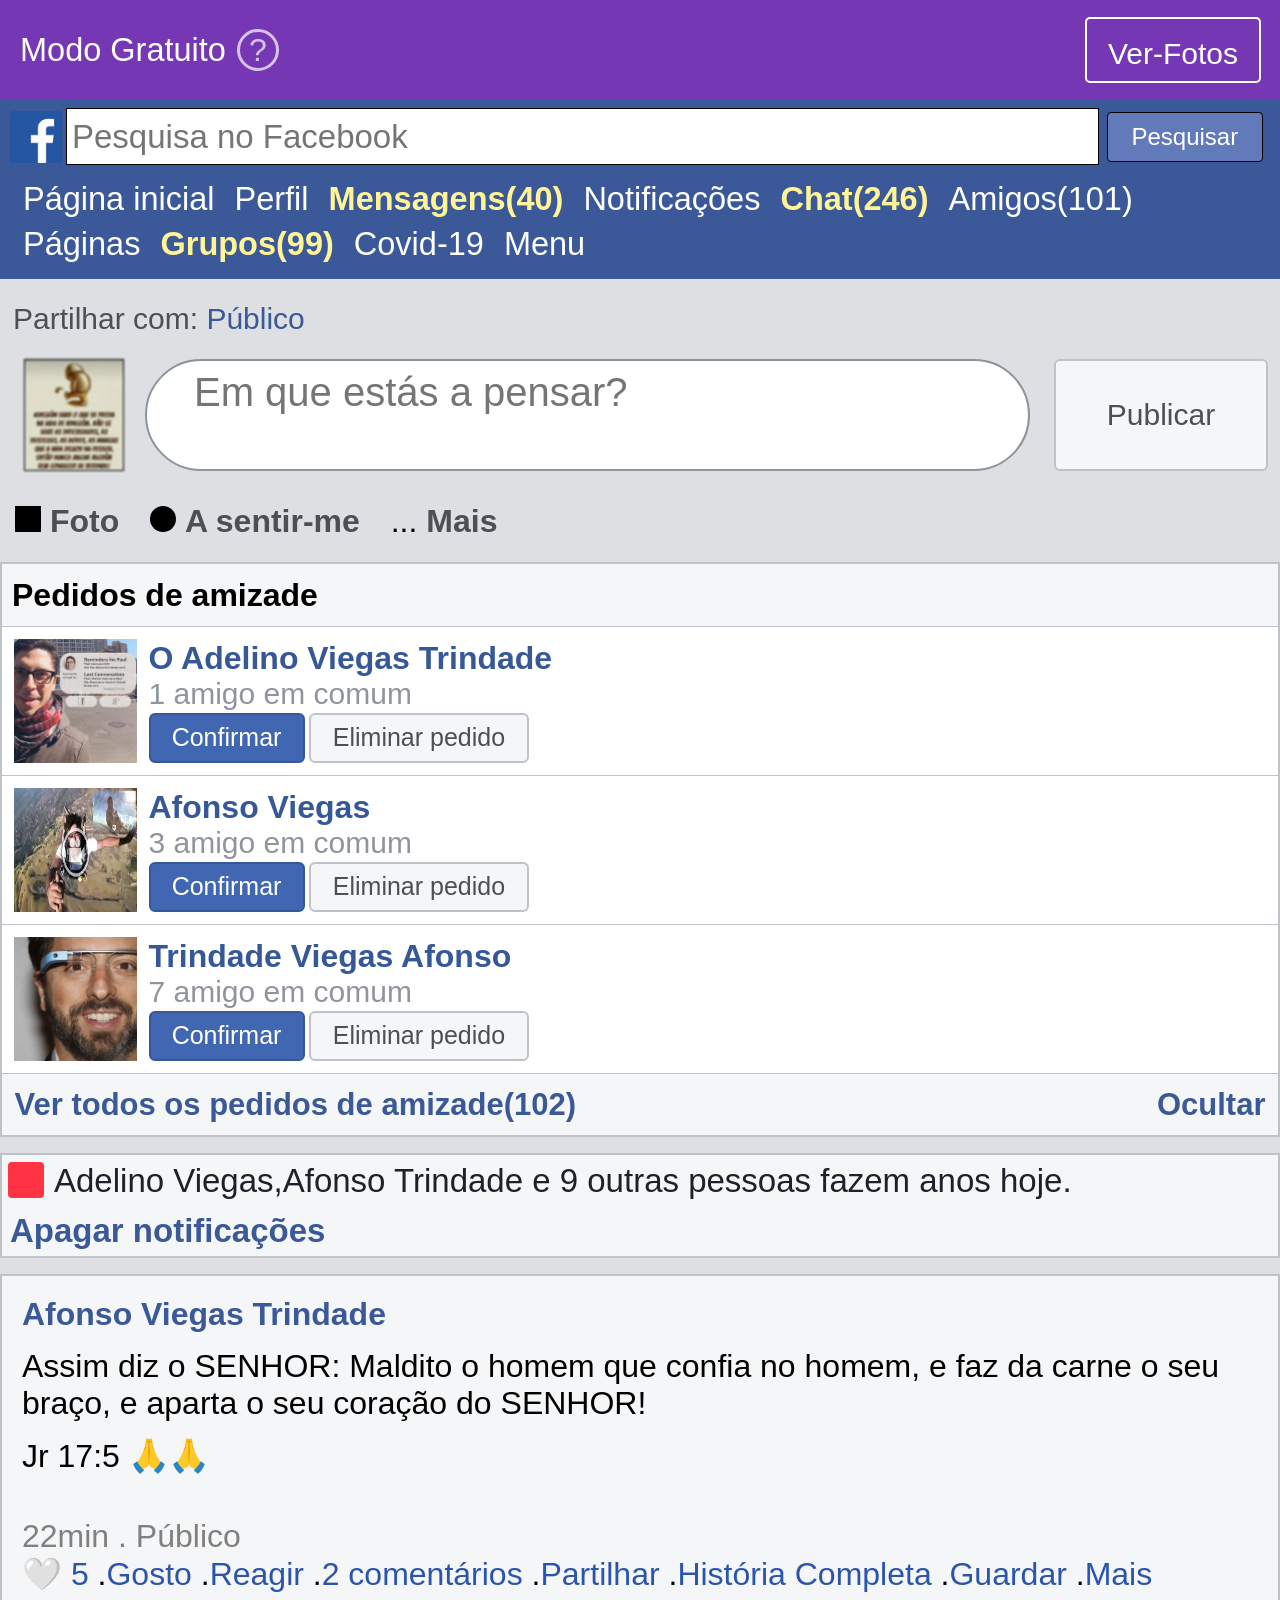
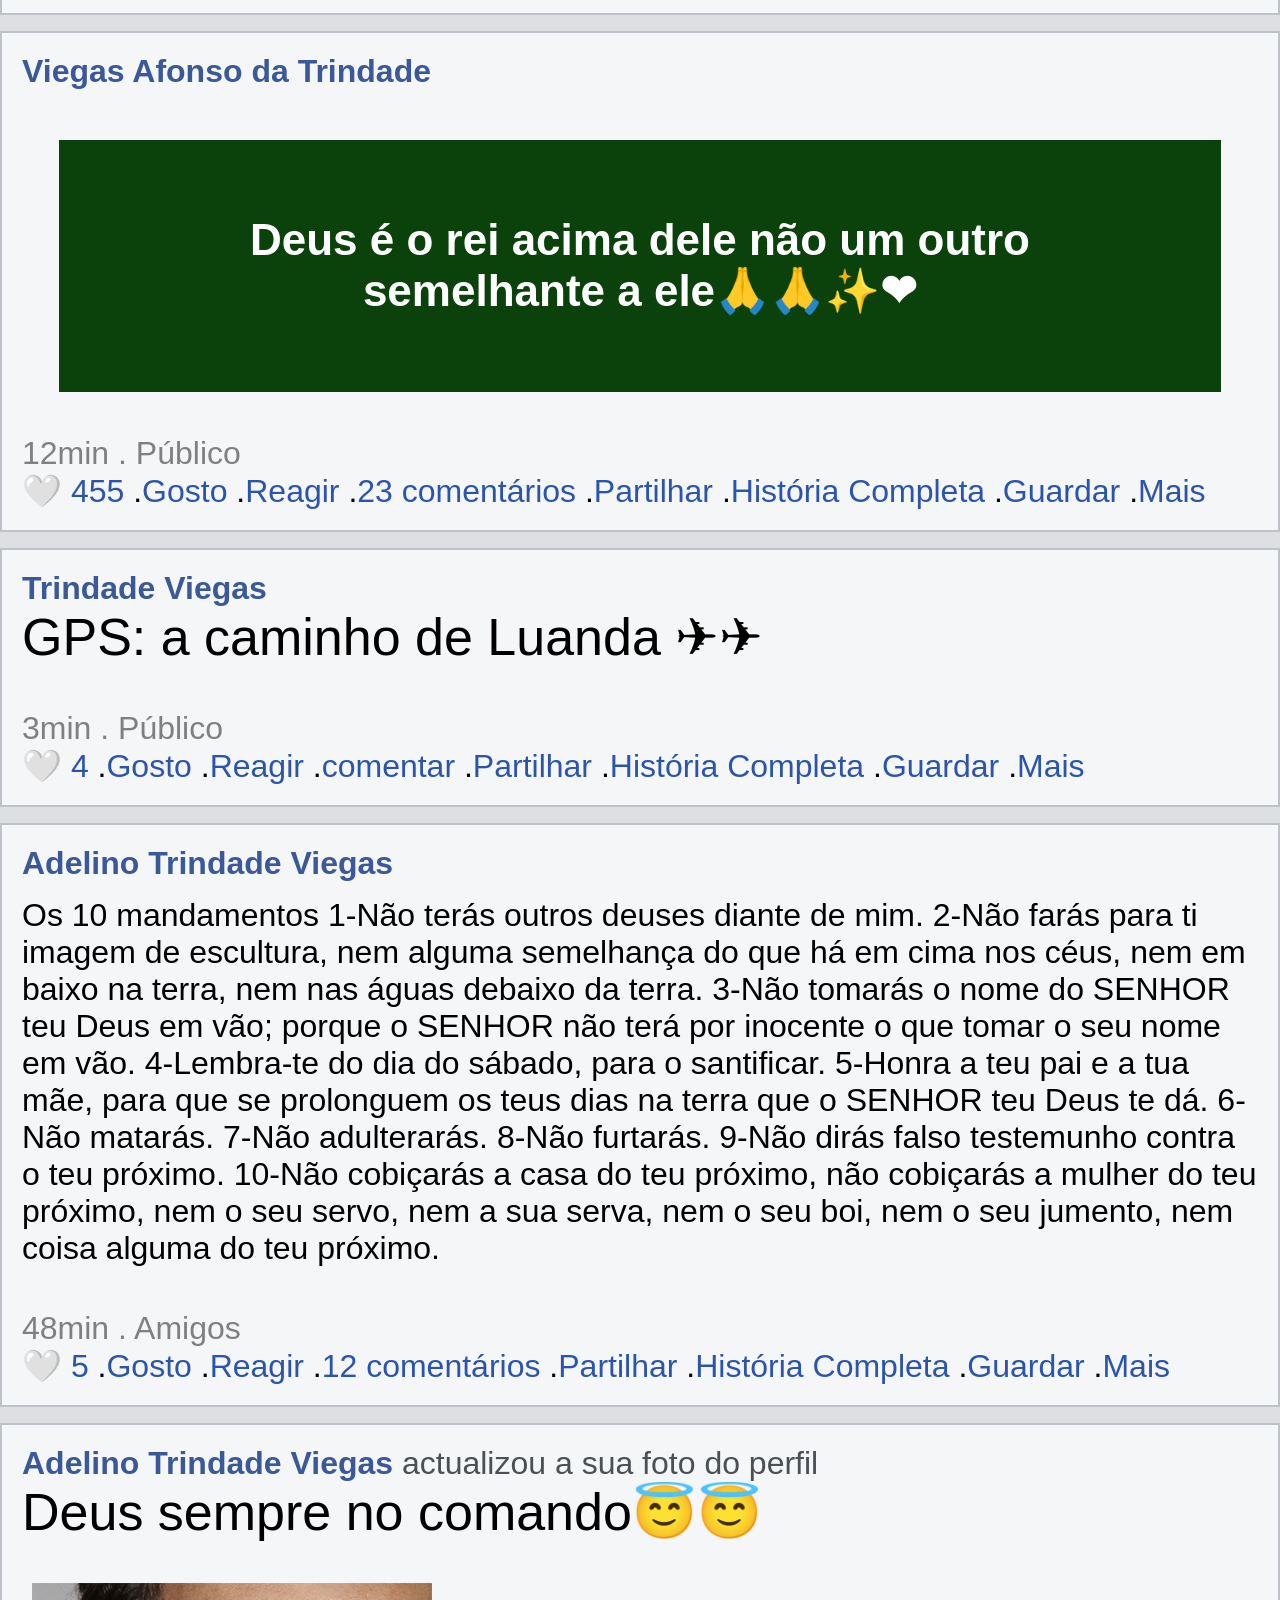
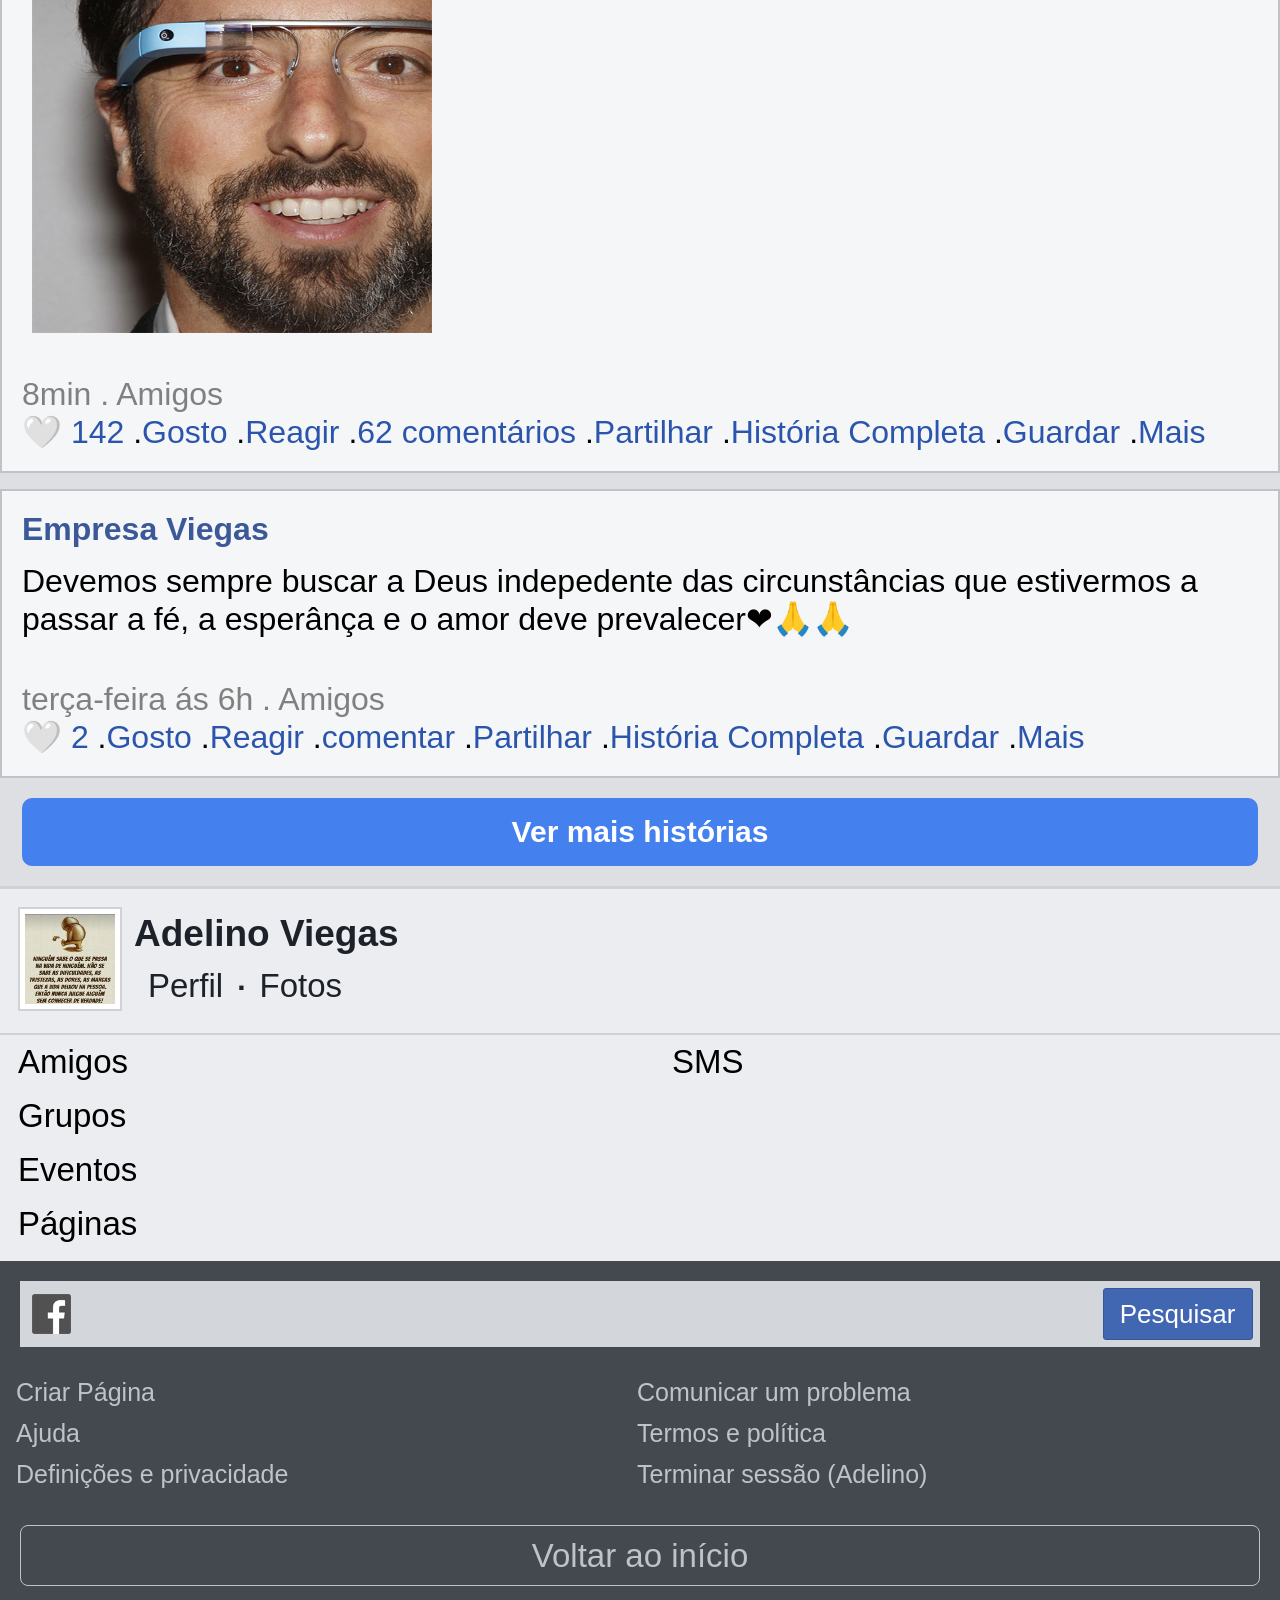
<file: index.html>
<!DOCTYPE html>
<html lang="pt">
<head>
	<meta charset="utf-8">
	<meta name="viewport" content="width=device-width, initial-scale=1">
	<title>Facebook</title>
	<link rel="stylesheet" href="css/style.css">
	<link rel="stylesheet" href="css/media.css">
</head>
<body>
	<div class="top">
		<div class="top__info1">
			<p class="top__info1__paragraph">Modo Gratuito</p>
			<div class="top__info1__circle"><span class="top__circle__interrogation">?</span></div>
		</div>
		<div class="top__info2">Ver-Fotos</div>
	</div>

	<header class="menu">
		<section class="menu__top">
			<img class="menu__top__img" src="img/facebook.png" alt="facebook">
			<input type="text" name="texto" class="menu__top__input" placeholder="Pesquisa no Facebook">
			<button class="menu__top__button">Pesquisar</button>
		</section>

		<section class="menu__bottom">
			<a class="menu__bottom__link link--hover" href="#">Página inicial</a>
			<a class="menu__bottom__link link--hover" href="#">Perfil</a>
			<a class="menu__bottom__link link--hover link--yellow" href="#">Mensagens(40)</a>
			<a class="menu__bottom__link link--hover" href="#">Notificações</a>
			<a class="menu__bottom__link link--hover link--yellow" href="#">Chat(246)</a>
			<a class="menu__bottom__link link--hover" href="#">Amigos(101)</a>
			<a class="menu__bottom__link link--hover" href="#">Páginas</a>
			<a class="menu__bottom__link link--hover link--yellow" href="#">Grupos(99)</a>
			<a class="menu__bottom__link link--hover" href="#">Covid-19</a>
			<a class="menu__bottom__link link--hover" href="#">Menu</a>
		</section>
	</header>

	<section class="section_pub">
		<div class="section_pub__info1">
			<p class="section_pub__info1__text1 info--inline-block">Partilhar com:</p>
			<p class="section_pub__info1__text2 info--inline-block">Público</p>
		</div>

		<div class="section_pub__info2">
			<img class="section_pub__info2__img" src="img/vida.jpg">
			<input class="section_pub__info2__input" type="text" name="texto" placeholder="Em que estás a pensar?">
			<button class="section_pub__info2__button">Publicar</button>
		</div>

		<div class="section_pub__info3">
			<span class="section_pub__info3__square info3--inline-block"></span>
			<p class="section_pub__info3_text">Foto</p>
			<span class="section_pub__info3__circle info3--inline-block"></span>
			<p class="section_pub__info3_text">A sentir-me</p>
			<span class="section_pub__info3__point info3--inline-block">...</span>
			<p class="section_pub__info3_text">Mais</p>
		</div>
	</section>

	<section class="friendship">
		<p class="friendship__title">Pedidos de amizade</p>
		<article class="friendship__info">
			<img src="img/f1.jpg">
			<div>
				<p class="friendship__info__text1">O Adelino Viegas Trindade</p>
				<p class="friendship__info__text2">1 amigo em comum</p>
				<button class="friendship__info__confirm">Confirmar</button>
				<button class="friendship__info__delete">Eliminar pedido</button>
			</div>
		</article>

		<article class="friendship__info">
			<img src="img/f2.jpg">
			<div>
				<p class="friendship__info__text1">Afonso Viegas</p>
				<p class="friendship__info__text2">3 amigo em comum</p>
				<button class="friendship__info__confirm">Confirmar</button>
				<button class="friendship__info__delete">Eliminar pedido</button>
			</div>
		</article>

		<article class="friendship__info">
			<img src="img/f3.jpg">
			<div>
				<p class="friendship__info__text1">Trindade Viegas Afonso</p>
				<p class="friendship__info__text2">7 amigo em comum</p>
				<button class="friendship__info__confirm">Confirmar</button>
				<button class="friendship__info__delete">Eliminar pedido</button>
			</div>
		</article>

		<div class="friends_request">
			<p class="friends_request__text">Ver todos os pedidos de amizade(102)</p>
			<p class="friends_request__text">Ocultar</p>
		</div>
	</section>

	<article class="notification">
		<p class="notification__text1">
			<span class="notification__text1__square"></span>Adelino Viegas,Afonso Trindade e 9 outras
			pessoas fazem anos hoje.
		</p>
		<p class="notification__text2">Apagar notificações</p>
	</article>

	<article class="news">
		<span class="news__name">Afonso Viegas Trindade</span>
		<p class="news__text">Assim diz o SENHOR: Maldito o homem que confia no homem, e faz da carne o seu braço, e aparta
			o seu coração do SENHOR! </p>
		<p class="news__text">Jr 17:5 🙏🙏 </p>
		<div class="news__time">22min . Público</div>
		<a class="news__link news__link--white" href="#"> 🤍 5</a>
		<span>.</span><a class="news__link news__link--white" href="#">Gosto</a>
		<span>.</span><a class="news__link news__link--white" href="#">Reagir</a>
		<span>.</span><a class="news__link news__link--white" href="#">2 comentários</a>
		<span>.</span><a class="news__link news__link--white" href="#">Partilhar</a>
		<span>.</span><a class="news__link news__link--white" href="#">História Completa</a>
		<span>.</span><a class="news__link news__link--white" href="#">Guardar</a>
		<span>.</span><a class="news__link news__link--white" href="#">Mais</a>
	</article>

	<article class="news">
		<span class="news__name">Viegas Afonso da Trindade</span>
		<p class="news__container">Deus é o rei acima dele não um outro semelhante a ele🙏🙏✨❤ </p>
		<div class="news__time">12min . Público</div>
		<a class="news__link news__link--white" href="#"> 🤍 455</a>
		<span>.</span><a class="news__link news__link--white" href="#">Gosto</a>
		<span>.</span><a class="news__link news__link--white" href="#">Reagir</a>
		<span>.</span><a class="news__link news__link--white" href="#">23 comentários</a>
		<span>.</span><a class="news__link news__link--white" href="#">Partilhar</a>
		<span>.</span><a class="news__link news__link--white" href="#">História Completa</a>
		<span>.</span><a class="news__link news__link--white" href="#">Guardar</a>
		<span>.</span><a class="news__link news__link--white" href="#">Mais</a>
	</article>

	<article class="news">
		<span class="news__name">Trindade Viegas</span>
		<p class="news__title">GPS: a caminho de Luanda ✈✈ </p>
		<div class="news__time">3min . Público</div>
		<a class="news__link news__link--white" href="#"> 🤍 4</a>
		<span>.</span><a class="news__link news__link--white" href="#">Gosto</a>
		<span>.</span><a class="news__link news__link--white" href="#">Reagir</a>
		<span>.</span><a class="news__link news__link--white" href="#">comentar</a>
		<span>.</span><a class="news__link news__link--white" href="#">Partilhar</a>
		<span>.</span><a class="news__link news__link--white" href="#">História Completa</a>
		<span>.</span><a class="news__link news__link--white" href="#">Guardar</a>
		<span>.</span><a class="news__link news__link--white" href="#">Mais</a>
	</article>

	<article class="news">
		<span class="news__name">Adelino Trindade Viegas</span>
		<p class="news__text">
			Os 10 mandamentos
			1-Não terás outros deuses diante de mim.
			2-Não farás para ti imagem de escultura, nem alguma semelhança do que há em cima nos céus,
			nem em baixo na terra, nem nas águas debaixo da terra.
			3-Não tomarás o nome do SENHOR teu Deus em vão; porque o SENHOR não terá por inocente o que tomar o seu nome em
			vão.
			4-Lembra-te do dia do sábado, para o santificar.
			5-Honra a teu pai e a tua mãe, para que se prolonguem os teus dias na terra que o SENHOR teu Deus te dá.
			6-Não matarás.
			7-Não adulterarás.
			8-Não furtarás.
			9-Não dirás falso testemunho contra o teu próximo.
			10-Não cobiçarás a casa do teu próximo, não cobiçarás a mulher do teu próximo, nem o seu servo, nem a sua serva,
			nem o seu boi, nem o seu jumento, nem coisa alguma do teu próximo.
		</p>
		<div class="news__time">48min . Amigos</div>
		<a class="news__link news__link--white" href="#"> 🤍 5</a>
		<span>.</span><a class="news__link news__link--white" href="#">Gosto</a>
		<span>.</span><a class="news__link news__link--white" href="#">Reagir</a>
		<span>.</span><a class="news__link news__link--white" href="#">12 comentários</a>
		<span>.</span><a class="news__link news__link--white" href="#">Partilhar</a>
		<span>.</span><a class="news__link news__link--white" href="#">História Completa</a>
		<span>.</span><a class="news__link news__link--white" href="#">Guardar</a>
		<span>.</span><a class="news__link news__link--white" href="#">Mais</a>
	</article>

	<article class="news">
		<span class="news__name">Adelino Trindade Viegas</span>
		<span class="news__state">actualizou a sua foto do perfil</span>
		<p class="news__title">Deus sempre no comando😇😇</p>
		<img src="img/f3.jpg" alt="foto do facebook">
		<div class="news__time">8min . Amigos</div>
		<a class="news__link news__link--white" href="#"> 🤍 142</a>
		<span>.</span><a class="news__link news__link--white" href="#">Gosto</a>
		<span>.</span><a class="news__link news__link--white" href="#">Reagir</a>
		<span>.</span><a class="news__link news__link--white" href="#">62 comentários</a>
		<span>.</span><a class="news__link news__link--white" href="#">Partilhar</a>
		<span>.</span><a class="news__link news__link--white" href="#">História Completa</a>
		<span>.</span><a class="news__link news__link--white" href="#">Guardar</a>
		<span>.</span><a class="news__link news__link--white" href="#">Mais</a>
	</article>

	<article class="news">
		<span class="news__name">Empresa Viegas</span>
		<p class="news__text">Devemos sempre buscar a Deus indepedente das circunstâncias que estivermos a passar a fé, a
			esperânça e o amor deve prevalecer❤🙏🙏</p>
		<div class="news__time">terça-feira ás 6h . Amigos</div>
		<a class="news__link news__link--white" href="#"> 🤍 2</a>
		<span>.</span><a class="news__link news__link--white" href="#">Gosto</a>
		<span>.</span><a class="news__link news__link--white" href="#">Reagir</a>
		<span>.</span><a class="news__link news__link--white" href="#">comentar</a>
		<span>.</span><a class="news__link news__link--white" href="#">Partilhar</a>
		<span>.</span><a class="news__link news__link--white" href="#">História Completa</a>
		<span>.</span><a class="news__link news__link--white" href="#">Guardar</a>
		<span>.</span><a class="news__link news__link--white" href="#">Mais</a>
	</article>

	<a href="#" class="more__history">Ver mais histórias</a>

	<div class="footer_first">
		<img class="footer_first__img" src="img/vida.jpg" alt="vida">
		<div class="footer_first__container">
			<p class="container__text">Adelino Viegas</p>
			<main class="footer_first__info">
				<p class="footer_first__info__text">Perfil</p>
				<span class="footer_first__info__point">.</span>
				<p class="footer_first__info__text">Fotos</p>
			</main>
		</div>
	</div>

	<div class="footer_second">
		<p class="footer_second__text">Amigos</p>
		<p class="footer_second__text footer_second--msg">SMS</p>
		<p class="footer_second__text">Grupos</p>
		<p class="footer_second__text">Eventos</p>
		<p class="footer_second__text">Páginas</p>
	</div>

	<div class="footer_third">
		<div class="footer_third__info">
			<img class="footer_third__img" src="img/facebook.png" alt="facebook">
			<input class="footer_third__input" type="text"">
	   <input class=" footer_third__button" type="button" value="Pesquisar">
		</div>
	</div>

	<div class="footer_fourth">
		<p class="footer_fourth__text">Criar Página</p>
		<p class="footer_fourth__text">Comunicar um problema</p>
		<p class="footer_fourth__text">Ajuda</p>
		<p class="footer_fourth__text">Termos e política</p>
		<p class="footer_fourth__text">Definições e privacidade</p>
		<p class="footer_fourth__text">Terminar sessão (Adelino)</p>
	</div>

	<div class="footer_final">
		<a class="footer_final__link" href="#">Voltar ao início</a>
	</div>
</body>
</html>
</file>
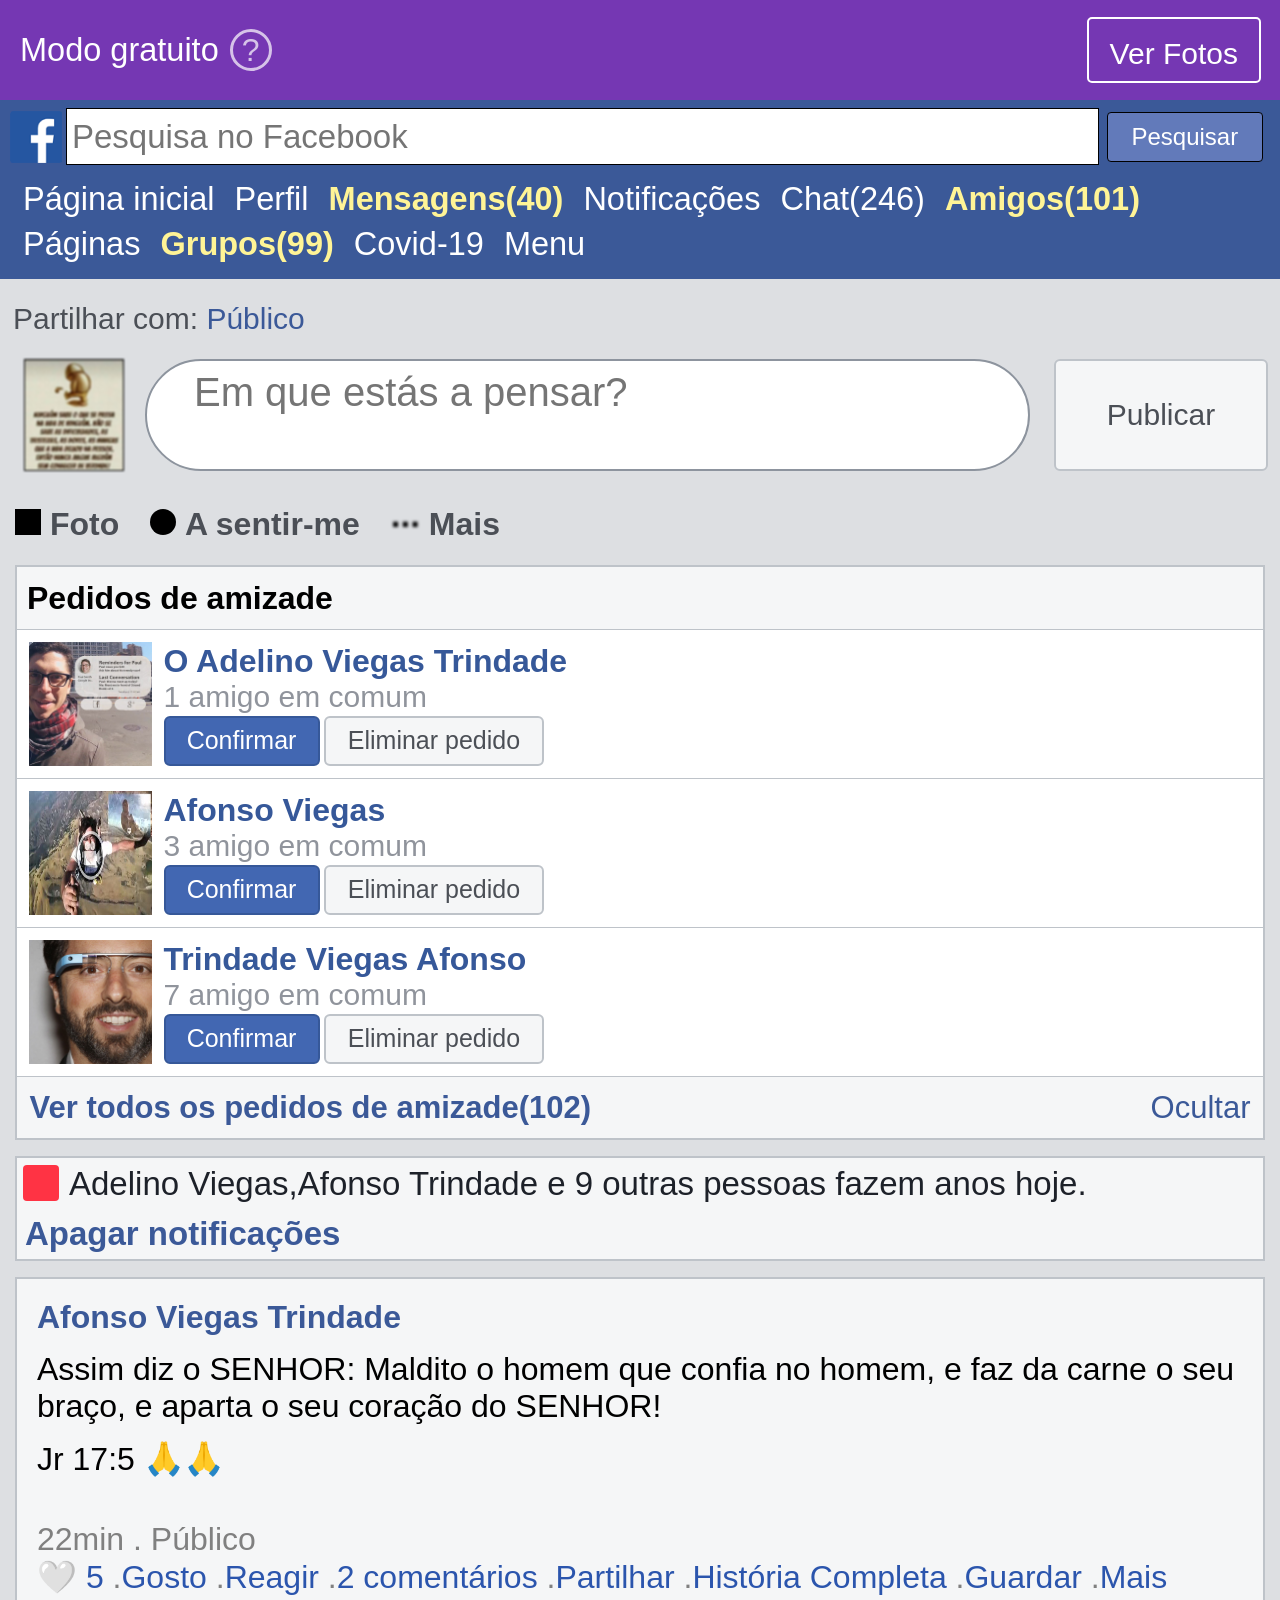
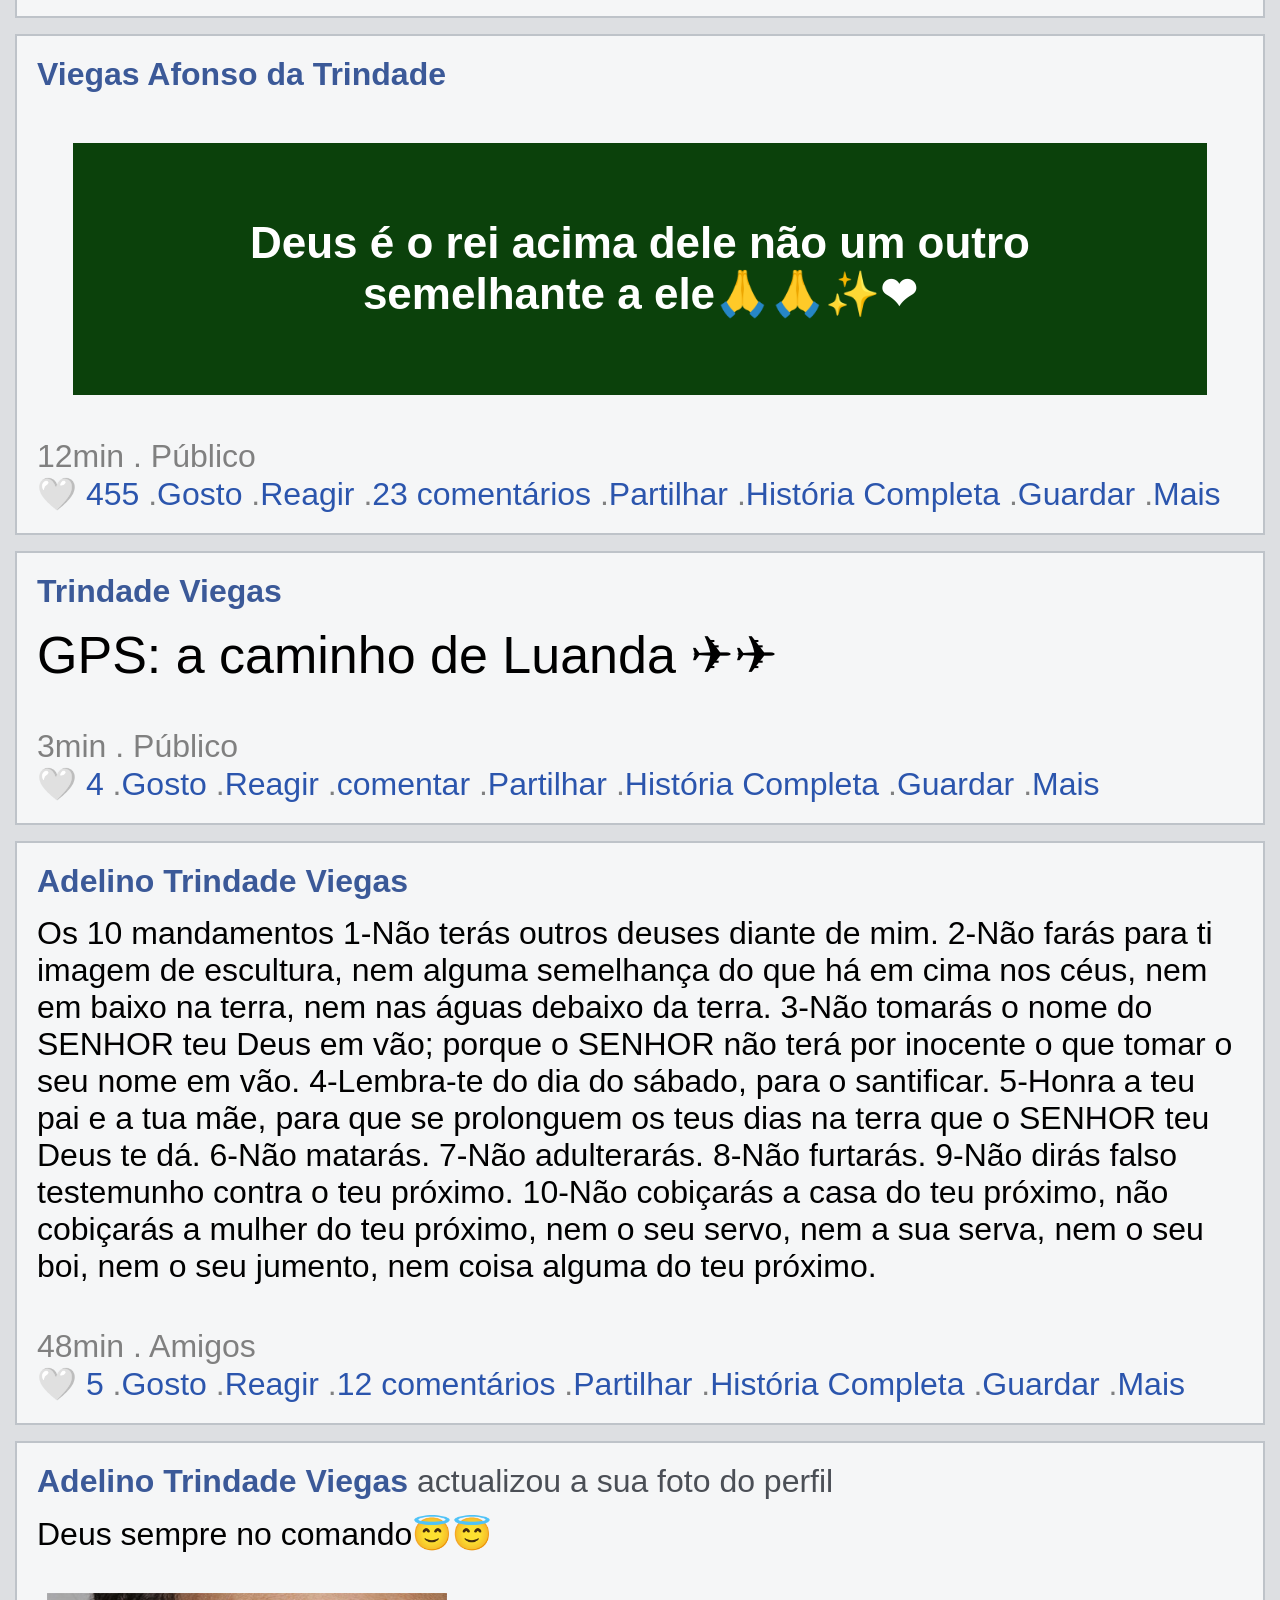
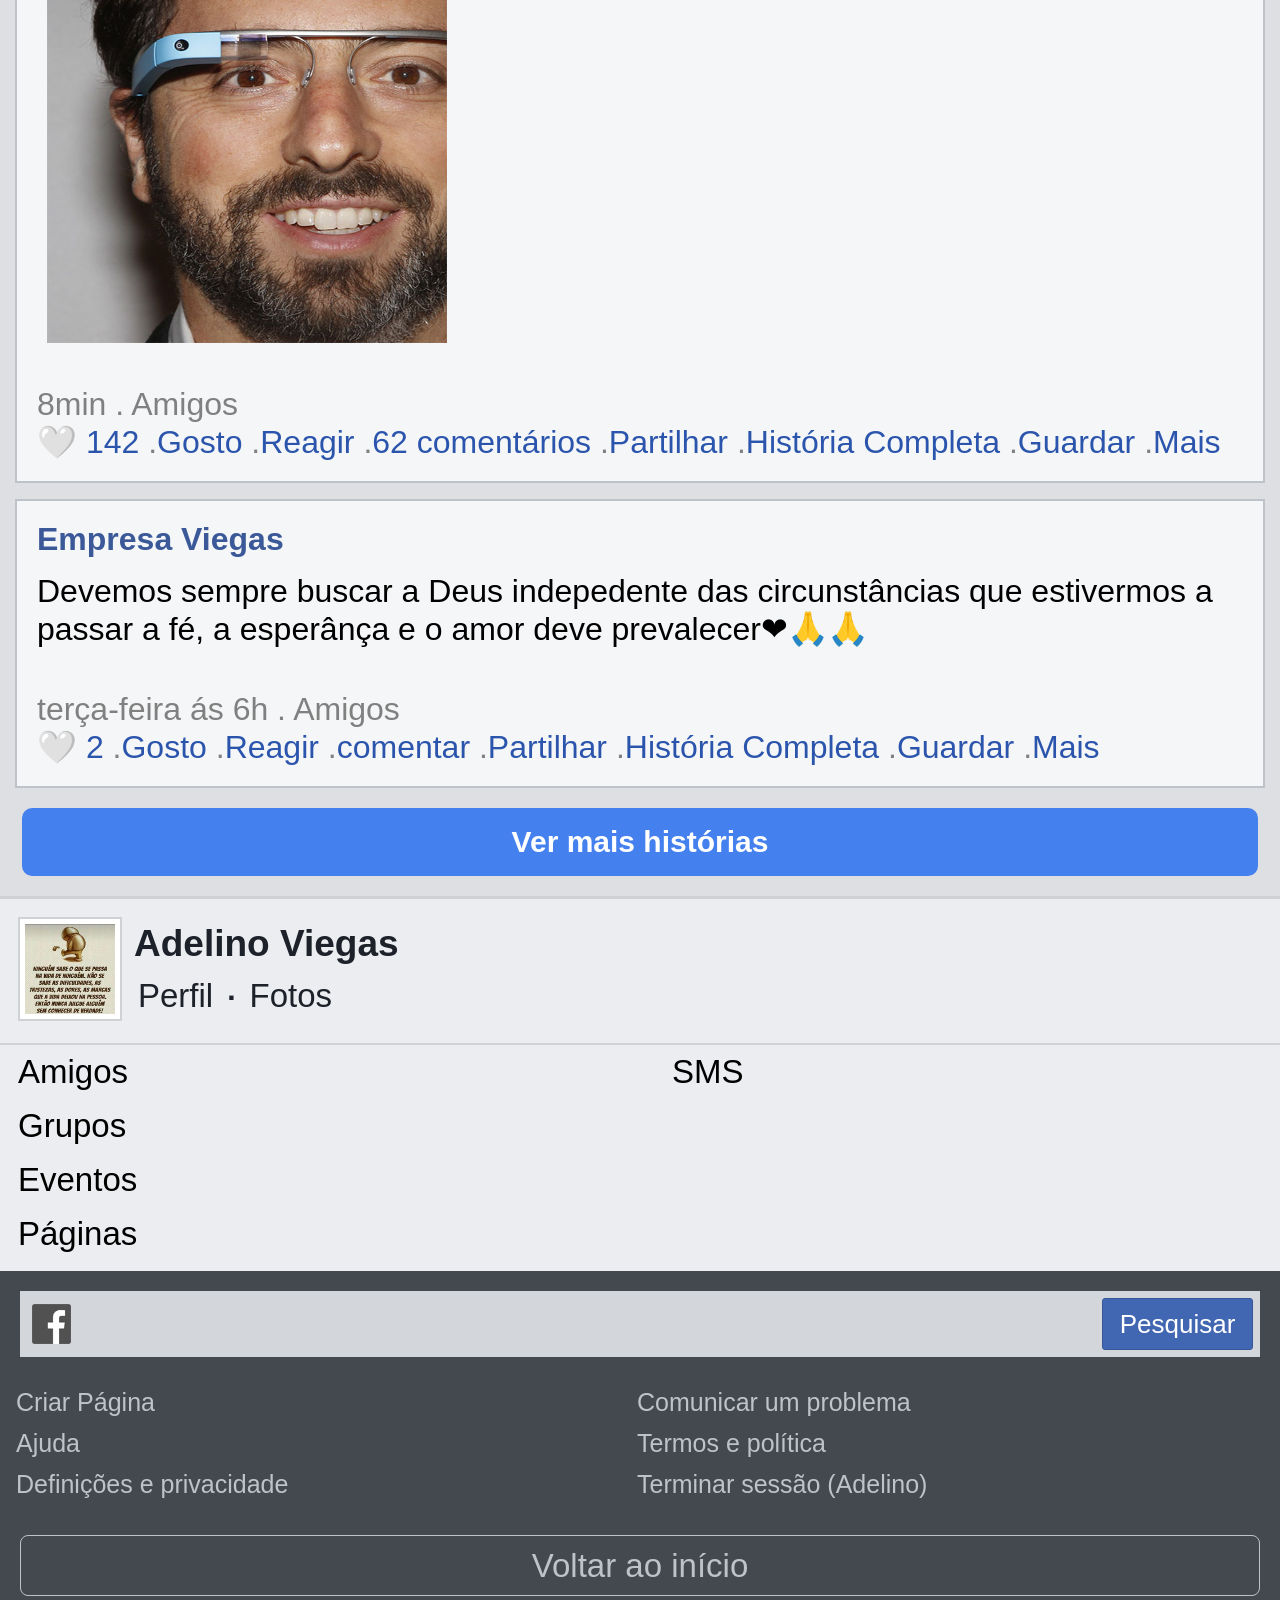
<file: Clone-Facebook/index.html>
<!DOCTYPE html>
<html lang="pt-br">
<head>
	<meta charset="utf-8">
	<title>FACEBOOK</title>
	<link rel="stylesheet" href="style.css">
</head>
<body>
<div id="topo">
	<div id="span1">
		<p>Modo gratuito</p>
		<div id="interrog"><span>?</span></div>
	</div>
	<div id="span2">
	  Ver Fotos
     </div>
</div>
<header id="menuf">

	<section id="n1">
		<img src="facebook.png" alt="facebook">
		<input type="text" name="texto" id="ctx" placeholder="Pesquisa no Facebook">
		<button>Pesquisar</button>
	</section>

	<section id="n2">
		<a href="#">Página inicial</a>
		<a href="#">Perfil</a>
		<a href="#">Mensagens(40)</a>
		<a href="#">Notificações</a>
		<a href="#">Chat(246)</a>
		<a href="#">Amigos(101)</a>
		<a href="#">Páginas</a>
		<a href="#">Grupos(99)</a>
		<a href="#">Covid-19</a>
		<a href="#">Menu</a>
	</section>
</header>

<section id="container-principal">
	<main id="info">
		<p>Partilhar com:</p>
		<p>Público</p>
	</main>

	<main id="info2">
		<img src="vida.jpg" width="100" height="100">
		<input type="text" name="texto" placeholder="Em que estás a pensar?">
		<button>Publicar</button>
	</main>

	<main id="info3">
		<span id="quad"></span>
		<p>Foto</p>
		<span id="circ"></span>
		<p>A sentir-me</p>
		<span id="ponto">...</span>
		<p>Mais</p>
	</main>

</section>
<section id="mae">

	<section id="pedido-amizades">
		<p id="titulo">Pedidos de amizade</p>
		<article id="dado1">
			<img src="f1.jpg">
		<div>
			<p>O Adelino Viegas Trindade</p>
			<p>1 amigo em comum</p>
			<button id="b1">Confirmar</button>
			<button id="b2">Eliminar pedido</button>
		</div>
		</article>
				
		<article id="dado1">
			<img src="f2.jpg">
		<div>
			<p>Afonso Viegas</p>
			<p>3 amigo em comum</p>
			<button id="b1">Confirmar</button>
			<button id="b2">Eliminar pedido</button>
		</div>
		</article>

		<article id="dado1">
			<img src="f3.jpg">
		<div>
			<p>Trindade Viegas Afonso</p>
			<p>7 amigo em comum</p>
			<button id="b1">Confirmar</button>
			<button id="b2">Eliminar pedido</button>
		</div>
		</article>

		<div id="amigos">
			<p>Ver todos os pedidos de amizade(102)</p>
		     <p class="normal">Ocultar</p>	
		</div>

    </section>

	<article id="notificacao">
    	
		<p><span id="nof"></span>Adelino Viegas,Afonso Trindade e 9 outras 
    	pessoas fazem anos hoje.</p>
    	<p>Apagar notificações</p>
    </article>

	<article class="noticia">
    	<span id="nome">Afonso Viegas Trindade</span>
		<p>Assim diz o SENHOR: Maldito o homem que confia no homem, e faz da carne o seu braço, e aparta o seu coração do SENHOR! </p>
		<p>Jr 17:5 🙏🙏 </p>
		<div>22min . Público</div>
			<a href="#"> 🤍 5</a> 
			<span>.</span><a href="#">Gosto</a> 
			<span>.</span><a href="#">Reagir</a> 
			<span>.</span><a href="#">2 comentários</a>
			<span>.</span><a href="#">Partilhar</a> 
			<span>.</span><a href="#">História Completa</a>
			<span>.</span><a href="#">Guardar</a>
			<span>.</span><a href="#">Mais</a>
    </article>
	<article class="noticia">
    	<span id="nome">Viegas Afonso da Trindade</span>
		<div class="contaner">Deus é o rei acima dele não um outro semelhante a ele🙏🙏✨❤ </div>
		<div>12min . Público</div>
		<a href="#"> 🤍 455</a> 
		<span>.</span><a href="#">Gosto</a> 
		<span>.</span><a href="#">Reagir</a> 
		<span>.</span><a href="#">23 comentários</a>
		<span>.</span><a href="#">Partilhar</a> 
		<span>.</span><a href="#">História Completa</a>
		<span>.</span><a href="#">Guardar</a>
		<span>.</span><a href="#">Mais</a>
    </article>

	<article class="noticia">
    	<span id="nome">Trindade Viegas</span>
		<p class="maiorp">GPS: a caminho de Luanda ✈✈ </p>
		<div>3min . Público</div>
		<a href="#"> 🤍 4</a> 
		<span>.</span><a href="#">Gosto</a> 
		<span>.</span><a href="#">Reagir</a> 
		<span>.</span><a href="#">comentar</a>
		<span>.</span><a href="#">Partilhar</a> 
		<span>.</span><a href="#">História Completa</a>
		<span>.</span><a href="#">Guardar</a>
		<span>.</span><a href="#">Mais</a>
    </article>

	<article class="noticia">
    	<span id="nome">Adelino Trindade Viegas</span>
		<p>
			Os 10 mandamentos
	
	1-Não terás outros deuses diante de mim.
	2-Não farás para ti imagem de escultura, nem alguma semelhança do que há em cima nos céus, 
	nem em baixo na terra, nem nas águas debaixo da terra.
	3-Não tomarás o nome do SENHOR teu Deus em vão; porque o SENHOR não terá por inocente o que tomar o seu nome em vão.
	4-Lembra-te do dia do sábado, para o santificar.
	5-Honra a teu pai e a tua mãe, para que se prolonguem os teus dias na terra que o SENHOR teu Deus te dá.
	6-Não matarás.
	7-Não adulterarás.
	8-Não furtarás.
	9-Não dirás falso testemunho contra o teu próximo.
	10-Não cobiçarás a casa do teu próximo, não cobiçarás a mulher do teu próximo, nem o seu servo, nem a sua serva, nem o seu boi, nem o seu jumento, nem coisa alguma do teu próximo.
		 </p>
		<div>48min . Amigos</div>
		<a href="#"> 🤍 5</a> 
		<span>.</span><a href="#">Gosto</a> 
		<span>.</span><a href="#">Reagir</a> 
		<span>.</span><a href="#">12 comentários</a>
		<span>.</span><a href="#">Partilhar</a> 
		<span>.</span><a href="#">História Completa</a>
		<span>.</span><a href="#">Guardar</a>
		<span>.</span><a href="#">Mais</a>
    </article>

	<article class="noticia">
    	<span id="nome">Adelino Trindade Viegas</span>
		<span id="estado">actualizou a sua foto do perfil</span>
		<p>Deus sempre no comando😇😇</p>
		<img src="f3.jpg" alt="foto do facebook">
		<div>8min . Amigos</div> 
		<a href="#"> 🤍 142</a> 
		<span>.</span><a href="#">Gosto</a> 
		<span>.</span><a href="#">Reagir</a> 
		<span>.</span><a href="#">62 comentários</a>
		<span>.</span><a href="#">Partilhar</a> 
		<span>.</span><a href="#">História Completa</a>
		<span>.</span><a href="#">Guardar</a>
		<span>.</span><a href="#">Mais</a>
    </article>

	<article class="noticia">
    	<span id="nome">Empresa Viegas</span>
		<p>Devemos sempre buscar a Deus indepedente das circunstâncias que estivermos a passar a fé, a esperânça e o amor deve prevalecer❤🙏🙏</p>
		<div>terça-feira ás 6h . Amigos</div> 
		<a href="#"> 🤍 2</a> 
		<span>.</span><a href="#">Gosto</a> 
		<span>.</span><a href="#">Reagir</a> 
		<span>.</span><a href="#">comentar</a>
		<span>.</span><a href="#">Partilhar</a> 
		<span>.</span><a href="#">História Completa</a>
		<span>.</span><a href="#">Guardar</a>
		<span>.</span><a href="#">Mais</a>
    </article>


</section>

<a href="#" id="vermais">Ver mais histórias</a>

<div id="footer1">
         <img src="vida.jpg" alt="vida">
         <div class="divp">
			 <p>Adelino Viegas</p>
			 <main>
				<p>Perfil</p>
				<span>.</span>
				<p>Fotos</p>
			 </main>
		 </div>

</div>

<div id="footer2">
		<p>Amigos</p>
		<p id="grid2">SMS</p>
		<p>Grupos</p>
		<p>Eventos</p>
		<p>Páginas</p>
</div>

<div id="footer3">
   <div id="info1">
       <img src="facebook.png" alt="facebook">
	   <input type="text" id="ftx1">
	   <input type="button" id="ftx2"  value="Pesquisar">
   </div>
</div>

<div id="footer4">
	<p>Criar Página</p>
	<p>Comunicar um problema</p>
	<p>Ajuda</p>
	<p>Termos e política</p>
	<p>Definições e privacidade</p>
	<p>Terminar sessão (Adelino)</p>
 </div>
 
 <div id="footerf">
	<a href="">Voltar ao início</a>
 </div>

</body>
</html>
</file>
<file: css/style.css>
@charset "utf-8";

/*Reset css*/
* {
	margin: 0;
	padding: 0;
	box-sizing: border-box;
	font-family: arial;
}

a {
	text-decoration: none;
}

body {
	background-color: #dddfe2;
}

img {
	width: 100%;
	height: 100%;
}

section#mae {
	margin: 0 15px;
}

/*Top da página*/
.top {
	display: flex;
	justify-content: space-between;
	align-items: center;
	width: 100%;
	height: 100px;
	background-color: #7537b3;
	font-size: 32.5px;
	color: #fff;
}

.top__info1 {
	display: flex;
	align-items: center;
	padding-left: 20px;
}

.top__info1__paragraph {
	line-height: 100px;
}

.top__info1__circle {
	font-size: 32px;
	width: 42px;
	height: 42px;
	line-height: 32px;
	padding: 5px;
	margin-left: 11px;
	border-radius: 21px;
	border-width: 3px;
	border-style: solid;
	border-color: rgba(255, 255, 255, 0.7);
	color: rgba(255, 255, 255, 0.7);
	cursor: pointer;
}

.top__circle__interrogation {
	position: relative;
	top: -3px;
	left: 4px;
}

.top__info2 {
	font-size: 30px;
	margin-right: 19px;
	line-height: 70px;
	height: 66px;
	padding: 0px 21px;
	border-radius: 5px;
	border-width: 2px;
	border-style: solid;
	border-color: rgba(255, 255, 255, 1);
	cursor: pointer;
}

/*menu da página*/
.menu {
	width: 100%;
	height: 100%;
	background-color: #3b5998;
	padding-bottom: 12px;
}

.menu__top {
	width: 98.5%;
	display: grid;
	grid-template-columns: 48px auto 144px;
	align-items: center;
	grid-gap: 0px 8px;
	padding: 8px 10px 0px 10px;
}

.menu__top__img {
	cursor: pointer;
	width: 52px;
	height: 52px;
}

.menu__top__input {
	min-width: 200px;
	height: 57px;
	font-size: 33px;
	border-width: 1px;
	border-style: solid;
	border-color: #000;
	padding: 0 5px;
}

.menu__top__button {
	width: 156px;
	height: 50px;
	outline: none;
	border: 1px solid #000;
	border-radius: 4px;
	color: #fff;
	font-size: 24px;
	background-color: #627aba;
}

.menu__bottom {
	display: flex;
	flex-wrap: wrap;
	align-items: center;
	font-size: 32.5px;
	margin-left: 13px;
	margin-top: 12px;
}

.menu__bottom__link {
	text-decoration: none;
	color: #fff;
	padding: 4px 10px;
}

.link--hover:hover {
	background-color: #fff;
	color: #3b5998;
	padding: 4px 10px;
}

.link--yellow {
	color: #fff496;
	font-weight: bold;
}

/*pesquisa e informações adicionais*/
.section_pub {
	width: 100%;
	height: 100%;
	background-color: #dddfe2;
}

.section_pub__info1 {
	font-size: 30px;
	padding: 23px 0px 0px 13px;
}

.info--inline-block {
	display: inline-block;
}

.section_pub__info1__text1 {
	color: #4b4f56;
}

.section_pub__info1__text2 {
	color: #3b5998;
}

.section_pub__info2 {
	width: 100%;
	display: grid;
	grid-template-columns: 120px auto 238px;
	align-items: center;
	font-size: 30px;
	padding: 23px 0px 0px 13px;
}

.section_pub__info2__img {
	width: 100px;
	height: 112px;
	border: 1px solid black;
	margin: 0px 11px;
	filter: blur(1px);
}

.section_pub__info2__input {
	min-width: 90px;
	height: 112px;
	margin: 0px 12px;
	border: 2.5px solid #8d949e;
	font-size: 40px;
	padding-bottom: 46px;
	padding-left: 47px;
	border-radius: 56px;
	outline: none;
}

.section_pub__info2__button {
	height: 112px;
	margin: 0px 12px;
	font-size: 30px;
	background-color: #f5f6f7;
	border: 2.5px solid #bec3c9;
	border-radius: 6px;
	color: #4b4f56;
}

.section_pub__info3 {
	font-size: 32px;
	margin: 32px 0px 0px 15px;
	padding-bottom: 22px;
}

.section_pub__info3_text {
	display: inline-block;
	margin-right: 22px;
	color: #4b4f56;
	font-weight: bolder;
}

.section_pub__info3_text:hover {
	background: #4b4f56;
	color: #fff;
	cursor: context-menu;
}

.info3--inline-block {
	display: inline-block;
	cursor: pointer;
}

.section_pub__info3__square {
	width: 26px;
	height: 26px;
	background-color: black;
}

.section_pub__info3__circle {
	width: 26px;
	height: 26px;
	border-radius: 13px;
	background-color: black;
}

#section_pub__info3__point {
	font-size: 35px;
	font-weight: bolder;
	position: relative;
	top: -8px;
	filter: blur(1.5px);
}

/*Pedidos de amizade*/
.friendship {
	width: 100%;
	height: 100%;
	background-color: #f5f6f7;
	margin: auto;
	border: 2.6px solid #bec3c9;
}

.friendship__title {
	padding: 12.5px 12px 12.5px 10px;
	font-size: 32px;
	font-weight: bolder;
	font-family: sans-serif;
	border-bottom: 1.5px solid #bec3c9;
}

.friendship__info {
	display: flex;
	flex-wrap: wrap;
	align-items: center;
	border-bottom: 1.5px solid #bec3c9;
	background-color: #fff;
}

.friendship__info img {
	padding: 11.5px;
	width: 146.5px;
	height: 146.5px;
}

.friendship__info__text1 {
	margin-top: 12.5px;
	color: #365899;
	font-size: 32px;
	font-weight: bolder;
	cursor: pointer;
}

.friendship__info__text1:hover {
	background-color: #3b5998;
	color: #fff;
}

.friendship__info__text2 {
	color: #90949c;
	font-size: 30px;
}

.friendship__info__confirm {
	width: 156px;
	height: 50px;
	border-radius: 6px;
	color: #fff;
	font-size: 25px;
	cursor: pointer;
	background-color: #4267b2;
	border: 2px solid #365899;
	margin-top: 2px;
}

.friendship__info__confirm:hover {
	background-color: hsl(221, 44%, 41%);
}

.friendship__info__delete {
	width: 220px;
	height: 50px;
	border-radius: 6px;
	background-color: #f5f6f7;
	color: #4b4f56;
	font-size: 25px;
	cursor: pointer;
	border: 2px solid #bec3c9;
	margin: 2px 0px 12.5px 0px;
}

.friendship__info__delete:hover {
	background-color: #ebedf0;
}

.normal {
	font-weight: normal;
}

.friends_request {
	display: flex;
	color: #3b5998;
	justify-content: space-between;
	padding: 12.5px;
	font-size: 31px;
	font-weight: bolder;
}

.friends_request__text:hover {
	background-color: #3b5998;
	color: #fff;
	cursor: pointer;
}

/*notificacao de amizades*/
.notification {
	width: 100%;
	height: 100%;
	color: #4b4f56;
	background-color: #f5f6f7;
	margin: auto;
	border: 2.6px solid #bec3c9;
	margin-top: 16px;
	padding: 1px 0px 0px 0px;
	font-size: 33px;
}

.notification__text1__square {
	min-width: 36px;
	height: 36px;
	border-radius: 4px;
	background-color: #f34;
	margin: 0px 10px 0px 6px;
}

.notification__text1 {
	color: #1d2129;
	display: flex;
	padding: 6px 0px;
}

.notification__text1:hover {
	background: #d1e9ff;
	color: #3b5998;
}

.notification__text2 {
	padding: 6px 0px 6px 8px;
	font-weight: bold;
	color: #3b5998;
}

.notification__text2:hover {
	background-color: #3b5998;
	color: #fff;
	cursor: pointer;
}

/*Noticias*/
.news {
	width: 100%;
	height: 100%;
	background-color: #f5f6f7;
	margin: auto;
	border: 2.6px solid #bec3c9;
	margin-top: 16px;
	padding: 20px;
	font-size: 32px;
}

.news__name {
	font-weight: bold;
	font-size: 32px;
	color: #3b5998;
	cursor: pointer;
}

.news__name:hover {
	display: inline-block;
	background-color: #3b5998;
	color: #fff;
}

.news__text {
	color: #000;
	margin: auto;
	margin-top: 15px;
	font-weight: normal;
	font-size: 32px;
	font-family: arial, sans-serif;
}

.news__title {
	font-size: 52px;
}

.news__time {
	color: gray;
	margin: auto;
	margin-top: 15px;
	font-weight: normal;
	font-size: 32px;
	font-family: arial, sans-serif;
	padding-top: 28px;
}

.news__link {
	color: #2b55ad;
	font-weight: normal;
	display: inline-block;
}

.news__link--white:hover {
	background: #2b55ad;
	color: #fff;
}

.news__container {
	background-color: #0b410b;
	color: white;
	width: 94%;
	height: 100%;
	margin: auto;
	margin-top: 50px;
	text-align: center;
	font-size: 44px;
	font-weight: bold;
	padding: 75px 135px;
}

.news img {
	width: 400px;
	height: 350px;
	display: block;
	margin: 40px 0 0 10px;
}

.news__state {
	color: #4b4f56;
}

.more__history {
	display: block;
	width: 96.5%;
	height: 68px;
	margin: 20px auto;
	background-color: #4580ef;
	color: #fff;
	font-weight: bold;
	font-family: arial, sans-serif;
	font-size: 30px;
	text-align: center;
	line-height: 68px;
	border-radius: 10px;
}

/*Footer 1*/
.footer_first {
	display: grid;
	grid-template-columns: 100px auto;
	background-color: #ebedf0;
	border-top: 3px solid #d0d1d5;
	padding: 20px 10px 20px 20px;
}

.footer_first__img {
	width: 100px;
	height: 100px;
	border: 5px solid #fff;
	outline: 2px solid #d0d1d5;
}

.container__text {
	display: flex;
	color: #1d2129;
	font-size: 37px;
	font-family: Arial, sans-serif;
	font-weight: bold;
	padding: 4px 14px;
}

.container__text:hover {
	background-color: #1d2129;
	color: #ebedf0;
}

.footer_first__info {
	display: flex;
	color: #1d2129;
	padding: 4px 14px;
}

.footer_first__info__text {
	font-size: 33px;
	font-family: Arial, sans-serif;
	font-weight: normal;
	padding: 4px 14px;
}

.footer_first__info__point {
	font-size: 30px;
	font-family: Arial, sans-serif;
	font-weight: bold;
}

.footer_first__info__text:hover {
	background: #1d2129;
	color: #ebedf0;
}

/*Footer 2*/
.footer_second {
	padding: 0px 10px 10px 10px;
	display: grid;
	background-color: #ebedf0;
	border-top: 2px solid #d0d1d5;
	grid-template-columns: repeat(2, auto)
}

.footer_second--msg {
	grid-area: 1 / 2 /5 /3;
}

.footer_second__text {
	font-size: 33px;
	font-family: Arial, sans-serif;
	font-weight: normal;
	padding: 8px 0px 8px 8px;
}

.footer_second__text:hover {
	background: #1d2129;
	color: #ebedf0;
}

/*Footer 3*/
.footer_third {
	background-color: #444950;
	padding: 20px 20px 25px 20px;
}

.footer_third__info {
	padding: 0 20px;
	display: flex;
	align-items: center;
	gap: 0 8px;
	padding: 7px 7.5px 7px 11.5px;
	background-color: #d3d7dc;
}

.footer_third__img {
	width: 39.5px;
	height: 39.5px;
	filter: grayscale(100%);
	border-radius: 2px;
}

.footer_third__input {
	width: 100%;
	height: 39.5px;
	font-size: 32px;
	background-color: transparent;
	color: #4b4f56;
	border: none;
	padding-left: 5px;
}

.footer_third__button {
	width: 180px;
	height: 52px;
	border-radius: 3px;
	border: 1px solid #365899;
	background-color: #4267b2;
	color: #fff;
	font-size: 26px;
}

.footer_third__button:hover {
	background-color: #465e91;
}

/*Footer 4*/
.footer_fourth {
	padding: 0 10px;
	display: grid;
	grid-template-columns: repeat(2, auto);
	background-color: #444950;
}

.footer_fourth__text {
	color: #bec3c9;
	font-size: 25px;
	font-family: Arial, sans-serif;
	font-weight: normal;
	padding: 6px;
}

.footer_fourth__text:hover {
	background: #dadde1;
	color: #1d2129
}

/*footer final*/
.footer_final {
	padding: 30px 20px 22px 20px;
	text-align: center;
	background-color: #444950;
}

.footer_final__link {
	display: block;
	width: 100%;
	font-size: 33px;
	font-family: Arial, sans-serif;
	font-weight: normal;
	color: #bec3c9;
	border: 1px solid;
	border-radius: 8px;
	padding: 10.5px 10px;
}

.footer_final__link:hover {
	background: #dadde1;
	color: #1d2129;
}
</file>
<file: css/media.css>
@charset "utf-8";

@media screen and (min-width:1280px) {
  body {
    display: block;
    margin: auto;
    max-width: 1300px;
  }
}

@media screen and (max-width:920px) {
  .menu__top__input {
    min-width: 100px;
    height: 56px;
    font-size: 24px;
    padding: 0 5px;
    outline: none;
  }

  .news__title {
    font-size: 40px;
  }

  .section_pub__info2__img {
    width: 80px;
    height: 80px;
  }

  .section_pub__info2__input,
  .section_pub__info2__button {
    height: 80px
  }

  .section_pub__info2__input {
    font-size: 24px;
    padding-bottom: 36px;
    padding-left: 40px;
    border-radius: 45px;
  }
}

@media screen and (max-width:720px) {
  .section_pub__info2 {
    width: 100%;
    display: grid;
    grid-template-columns: 120px auto;
    align-items: center;
    font-size: 30px;
    padding: 23px 0px 0px 13px;
  }

  .section_pub__info2__button {
    width: 100%;
    max-width: 300px;
    margin: 20px auto 0px auto;
    font-size: 30px;
    grid-area: 2/1/2/3;
  }
}

@media screen and (max-width:500px) {
  .top {
    flex-wrap: wrap;
  }

  .top__info1__paragraph {
    height: 100%;
    line-height: 0px;
    font-size: 20px;
  }

  .menu__top {
    grid-template-columns: 48px auto;
  }

  .menu__bottom {
    font-size: 30px;
  }

  .menu__top__button {
    margin-top: 20px;
    width: 150px;
    height: 50px;
    font-size: 24px;
    grid-area: 2/1/2/3;
  }

  .news__container {
    word-break: break-word;
    padding: 60px 80px;
  }

  .friendship__info__text1 {
    font-size: 28px;
  }

  .friendship__info__text2 {
    font-size: 25px;
  }

  .friendship__info__confirm {
    width: 150px;
    font-size: 20px;
  }

  .friendship__info__delete {
    width: 200px;
    font-size: 20px;
  }

  .friends_request__text {
    font-size: 25px;
  }

  .notification__text1__square {
    min-width: 30px;
    height: 30px;
  }

  .news img {
    width: 100%;
    height: 100%;
    display: block;
    margin: 40px 0px 0px 0px;
  }

  .top__info1__circle {
    font-size: 24.5px;
    width: 34.5px;
    height: 34.5px;
    line-height: 32px;
    padding: 2px;
    border-radius: 20px;
    line-height: 32px;
    padding: 5px;
    border-radius: 21px;
  }

  .top__circle__interrogation {
    position: relative;
    top: -5px;
    left: 2px;
  }

  .top__info2 {
    font-size: 20px;
    margin-right: 19px;
    line-height: 48px;
    height: 48px;
    padding: 0px 20px;
  }

  .more__history {
    font-size: 28px;
  }

  .footer_first {
    display: grid;
    grid-template-columns: auto;
    background-color: #ebedf0;
    border-top: 3px solid #d0d1d5;
    padding: 20px 20px 20px 20px;
  }

  .container__text {
    display: flex;
    color: #1d2129;
    font-size: 30px;
    font-family: Arial, sans-serif;
    font-weight: bold;
    padding: 15px 5px;
  }

  .footer_second__text {
    font-size: 28px;
  }

  .footer_fourth__text {
    font-size: 22px;
  }

  .footer_final__link {
    font-size: 28px;
  }
}
</file>
<file: Clone-Facebook/style.css>
@charset "utf-8";
*{margin: 0; padding:0; box-sizing:border-box; font-family: arial;}
a{text-decoration: none;}
body{background-color: #dddfe2;}
section#mae{
	margin: 0 15px;
}

div#topo{
	display: flex;
	justify-content: space-between;
	align-items: center;
	width: 100%;
	height: 100px;
	background-color: #7537b3;
	font-size: 32.5px; 
	color:#fff;
	
}
div#span1{
	display: flex;
	align-items: center;
	padding-left: 20px;	
}

div#span1 p{
	line-height: 100px;
	
	
}

 div#interrog{
 	font-size: 32px;
 	width: 42px;
 	height:42px;
 	line-height: 32px;
 	padding: 5px;
	margin-left:11px;
	border-radius: 21px;
	border-width: 3px;
	border-style:solid;
	border-color: rgba(255,255,255,0.7); 
	color:rgba(255,255,255,0.7);
	cursor:pointer;
}

 div#interrog span{
 	position:relative;
 	top: -3px;
 	left: 4px;
}

 div#span2{
    font-size: 30px; 
 	margin-right: 19px;
 	line-height: 70px;
 	height: 66px;
 	padding: 0px 21px;
 	border-radius: 5px;
	border-width: 2px;
	border-style:solid;
	border-color: rgba(255,255,255,1);
	cursor:pointer; 
 }

/*menu do facebook*/
header#menuf{
	width: 100%;
	height: 100%;
	background-color:#3b5998;
	padding-bottom:12px;
}

header#menuf section#n1{
	width: 98.5%;
	display: grid;
	grid-template-columns: 48px auto 144px;
	align-items:center;
	grid-gap: 0px 8px;
	padding: 8px 10px 0px 10px; 
}

header#menuf section#n1 img{
	cursor:pointer;
	width: 52px;
	height:52px;
}

header#menuf section#n1 input#ctx{
	min-width: 200px;
   height: 57px;
   font-size:33px;
   border-width:1px;
   border-style:solid;
   border-color:#000;
   padding:0 5px;
}

header#menuf section#n1 button{
	width: 156px;
	height: 50px;
	outline:none;
	border: 1px solid #000;
	border-radius:4px;
	color:#fff;
	font-size:24px;
	background-color: #627aba;

}


header#menuf section#n2{
   display: flex;
   flex-wrap: wrap;
   align-items: center;
   font-size: 32.5px;
   margin-left: 13px;
   margin-top:12px;
}

header#menuf section#n2 a{
	text-decoration: none;
	color: #fff;
	padding: 4px 10px;
	  
}

header#menuf section#n2 a:hover,header#menuf section#n2 a:nth-child(6):hover,
header#menuf section#n2 a:nth-child(8):hover,header#menuf section#n2 a:nth-child(3):hover{
	background-color: #fff;
	color: #3b5998;
	padding: 4px 10px;  
	  
}

header#menuf section#n2 a:nth-child(6),header#menuf section#n2 a:nth-child(8),
header#menuf section#n2 a:nth-child(3){
	color: #fff496;
	font-weight: bold;
}


/*info*/
section#container-principal{
	width:100%;
	height:100%;
	background-color: #dddfe2;
}


section#container-principal main#info {
	font-size: 30px;
	padding: 23px 0px 0px 13px;
}

section#container-principal main#info p{
	display: inline-block;
}

section#container-principal main#info p:first-child{
	color: #4b4f56;
}

section#container-principal main#info p:last-child{
	color: #3b5998;
}



section#container-principal main#info2 {
	width: 100%;
	display: grid;
	grid-template-columns: 120px auto 238px;
	align-items: center;
	font-size: 30px;
	padding: 23px 0px 0px 13px; 

}

section#container-principal main#info2 img{
	height: 112px;
	border:1px solid black;
	margin: 0px 11px;
	filter:blur(1px);
}

section#container-principal main#info2 input{
	min-width: 90px;
	height: 112px;
	margin:0px 12px; 
	border: 2.5px solid  #8d949e;/* #bec3c9;*/
	font-size: 40px;
	padding-bottom: 46px;
	padding-left: 47px;
	border-radius:56px;
}

section#container-principal main#info2 button{
	height: 112px;
	margin:0px 12px;
	font-size: 30px;
	background-color: #f5f6f7;
    border: 2.5px solid #bec3c9;
    border-radius:6px;
    color: #4b4f56;
}

section#container-principal main#info3 {
	font-size: 32px;
	margin: 32px 0px 0px 15px;
	padding-bottom: 22px;
}

section#container-principal main#info3 p{
	display: inline-block;
    margin-right: 22px;
    color: #4b4f56;
    font-weight: bolder;
}

section#container-principal main#info3 p:hover{
    background: #4b4f56;
    color: #fff;
    cursor: context-menu;
}

section#container-principal main#info3 span{
	display: inline-block;
	cursor: pointer;
}

section#container-principal main#info3 span#quad{
	width: 26px;
	height: 26px;
	background-color: black;
}


section#container-principal main#info3 span#circ{
	width: 26px;
	height: 26px;
	border-radius: 13px;
	background-color: black;
}

section#container-principal main#info3 span#ponto{
	font-size: 35px;
	font-weight: bolder;
	position: relative;
	top: -8px;
	filter: blur(1.5px);
}



/*Pedidos de amizade*/
section#pedido-amizades{
	width: 100%;
	height: 100%;
	background-color: #f5f6f7;
    margin:auto;
    border:2.6px solid #bec3c9;
}


section#pedido-amizades p#titulo{
	padding:12.5px 12px 12.5px 10px;
	font-size: 32px;
	font-weight: bolder;
	font-family:sans-serif;
	border-bottom:1.5px solid #bec3c9;
}

section#pedido-amizades article#dado1 {
	display: flex;
	align-items: center;
	border-bottom:1.5px solid #bec3c9;
	background-color: #fff;
}

section#pedido-amizades article#dado1 img{

	padding: 11.5px;
	width: 146.5px;
	height:146.5px;
	
}


section#pedido-amizades article#dado1 p:first-child{
         margin-top:12.5px;
         color:#365899;
         font-size: 32px;
         font-weight: bolder;
         cursor:pointer;   
}

section#pedido-amizades article#dado1 p:first-child:hover{
		background-color:#3b5998;
        color: #fff;    
}

section#pedido-amizades article#dado1 p:nth-child(2){
         color: #90949c;
         font-size: 30px;
 }




section#pedido-amizades article#dado1 div button#b1{
     width: 156px;
     height: 50px;
     border-radius: 6px;
     color: #fff;
     font-size: 25px;
     cursor: pointer;
     background-color: #4267b2;
     border: 2px solid #365899;
     margin-top: 2px;
 }


section#pedido-amizades article#dado1 div button#b1:hover{
     background-color:#3b5998;
 }



section#pedido-amizades article#dado1 div button#b2{
     width: 220px;
     height: 50px;
     border-radius: 6px;
     background-color: #f5f6f7;
     color: #4b4f56;
     font-size: 25px;
     cursor: pointer;
     border: 2px solid #bec3c9;
     margin: 2px 0px 12.5px 0px;
 }


section#pedido-amizades article#dado1 div button#b2:hover{
     background-color: #ebedf0;
 }

.normal{font-weight:normal;}

section#pedido-amizades div#amigos{
	display: flex;
	color: #3b5998;
	justify-content:space-between;
	padding:12.5px;
	font-size: 31px;
	font-weight:bolder;
}

section#pedido-amizades div#amigos p:hover{
	background-color: #3b5998;
	color: #fff;
	cursor: pointer;
}


article#notificacao{
	width: 100%;
	height: 100%;
	color: #4b4f56;
	background-color: #f5f6f7;
    margin:auto;
    border:2.6px solid #bec3c9;
    margin-top: 16px;
    padding: 1px 0px 0px 0px;
    font-size: 33px;
	
}


article#notificacao span{
    min-width: 36px;
    height: 36px;
    border-radius: 4px;
    background-color:#f34;
    margin: 0px 10px 0px 6px;
}


article#notificacao p:nth-child(1){
	color: #1d2129;
	display: flex;
	padding: 6px 0px;
}

article#notificacao p:nth-child(1):hover{
	background: #d1e9ff;
    color: #3b5998;
}


article#notificacao p:nth-child(2){
	padding: 6px 0px 6px 8px;
	font-weight: bold;
	color: #3b5998;
}

article#notificacao p:nth-child(2):hover{
	background-color: #3b5998;
	color: #fff;
	cursor: pointer;
}

/*Noticias*/

article.noticia{
	width: 100%;
	height: 100%;
	background-color: #f5f6f7;
    margin:auto;
    border:2.6px solid #bec3c9;
    margin-top: 16px;
    padding: 20px;
	font-size: 32px;
}
article.noticia span#nome{
	font-weight: bold;
    font-size: 32px;
	color:#3b5998;
	cursor: pointer;
}

article.noticia span#nome:hover{
	display: inline-block;
	background-color: #3b5998;
    color: #fff;
}


article.noticia p{
    color: #000;
    margin:auto;
    margin-top: 15px;
	font-weight: normal;
    font-size: 32px;
    font-family: arial, sans-serif;
}
article p.maiorp{
	font-size: 52px;
}

article.noticia div{
    color: gray;
    margin:auto;
    margin-top: 15px;
	font-weight: normal;
    font-size: 32px;
    font-family: arial, sans-serif;
	padding-top: 28px;
}

article.noticia a{
	color: #2b55ad;
	font-weight: normal;
	display: inline-block;
}
article.noticia span{
	color: gray;
	font-weight: normal;
	display: inline;

}

article.noticia a:hover{
background: #2b55ad;
    color: #fff;
}

article.noticia div.contaner{
	background-color: #0b410b;
	color:white;
	width: 94%;
	height: 100%;
	margin:auto;
	margin-top: 50px;
	text-align: center;
	font-size:44px;
	font-weight:bold;
	padding: 75px 135px;	
}

article.noticia img{
	width: 400px;
	height: 350px;
	display: block;
	margin: 40px 0 0 10px;
}

article.noticia span#estado{
    color: #4b4f56;
}

a#vermais{
	display: block;
	width: 96.5%;
	height: 68px;
	margin: 20px auto;
	background-color: #4580ef;
	color: #fff;
	font-weight:bold;
	font-family: arial, sans-serif;
	font-size: 30px;
	text-align:center;
	line-height:68px;
	border-radius:10px;
}


/*Footer 1*/

div#footer1{
	display: grid;
	grid-template-columns: 100px auto;
	background-color: #ebedf0;
	border-top: 3px solid #d0d1d5;
	padding: 20px 10px 20px 20px;
}


div#footer1 img{
 width: 100px;
 height: 100px;
 border: 5px solid #fff;
 outline: 2px solid #d0d1d5;
}

div#footer1 .divp p{
	display: flex;
	color: #1d2129;
	font-size: 37px;
	font-family: Arial,sans-serif;
	font-weight: bold;
	padding: 4px 14px;
}

div#footer1 .divp p:hover{
	background-color: #1d2129;
	color: #ebedf0;
}

div#footer1 .divp main{
	display: flex;
	color: #1d2129;
	padding: 4px;
}

div#footer1 .divp main p{
	font-size: 33px;
	font-family: Arial,sans-serif;
	font-weight: normal;
}


div#footer1 .divp main span{
	font-size: 30px;
	font-family: Arial,sans-serif;
	font-weight: bold;
}

div#footer1 .divp main p:hover{
	background: #1d2129;
    color: #ebedf0;
}


/*Footer 2*/

div#footer2{
	padding: 0px 10px 10px 10px;
	display: grid;
	background-color: #ebedf0;
	border-top: 2px solid #d0d1d5;
	grid-template-columns: repeat(2,auto)

}

#grid2{
grid-area: 1 / 2 /5 /3;
}

div#footer2 p{
	font-size: 33px;
	font-family: Arial,sans-serif;
	font-weight: normal;
	padding: 8px 0px 8px 8px;
}

div#footer2 p:hover{
	background: #1d2129;
    color: #ebedf0;
}

/*Footer 3*/

div#footer3{
  background-color: #444950;
  padding: 20px 20px 25px 20px;

}

div#footer3 div#info1{
  padding: 0 20px;
  display: flex;
  align-items: center;
  gap:0 8px;
  padding: 7px 7.5px 7px 11.5px;
  background-color: #d3d7dc;
  }

  div#footer3 div#info1 img{
       width:39.5px;
	   height:39.5px;
	   filter: grayscale(100%);
	   border-radius:2px;
	}

	div#footer3 div#info1 input#ftx1{
		width:100%;
		height:39.5px;
		font-size: 32px;
		background-color: transparent;
		color: #4b4f56;
		border: none;
	 }

	 div#footer3 div#info1 input#ftx2{
		width:180px;
		height:52px;
		border-radius: 3px;
		border: 1px solid #365899;
		background-color: #4267b2;
		color: #fff;
		font-size: 26px;
	 }

	 div#footer3 div#info1 input#ftx2:hover{
		background-color: #465e91;
	 }


	 /*Footer 4*/

	 div#footer4{
		padding: 0 10px;
		display: grid;
	    grid-template-columns: repeat(2,auto);
		background-color: #444950;
	 }

	 div#footer4 p{
		color: #bec3c9;
		font-size: 25px;
		font-family: Arial,sans-serif;
		font-weight: normal;
		padding: 6px;
	 }

	 div#footer4 p:hover{
		background: #dadde1;
		color: #1d2129
	 }

	 /*footer final*/

	 div#footerf{
		 padding: 30px 20px 22px 20px;
		 text-align: center;
		 background-color: #444950;
	 }

	 div#footerf a{
		 display: block;
		 width: 100%;
		font-size: 33px;
		font-family: Arial,sans-serif;
		font-weight: normal;
		color: #bec3c9;
		border: 1px solid;
		border-radius: 8px;
		padding:10.5px 10px;
	 }

	 div#footerf a:hover{
		background: #dadde1;
		color: #1d2129;
	}
</file>
